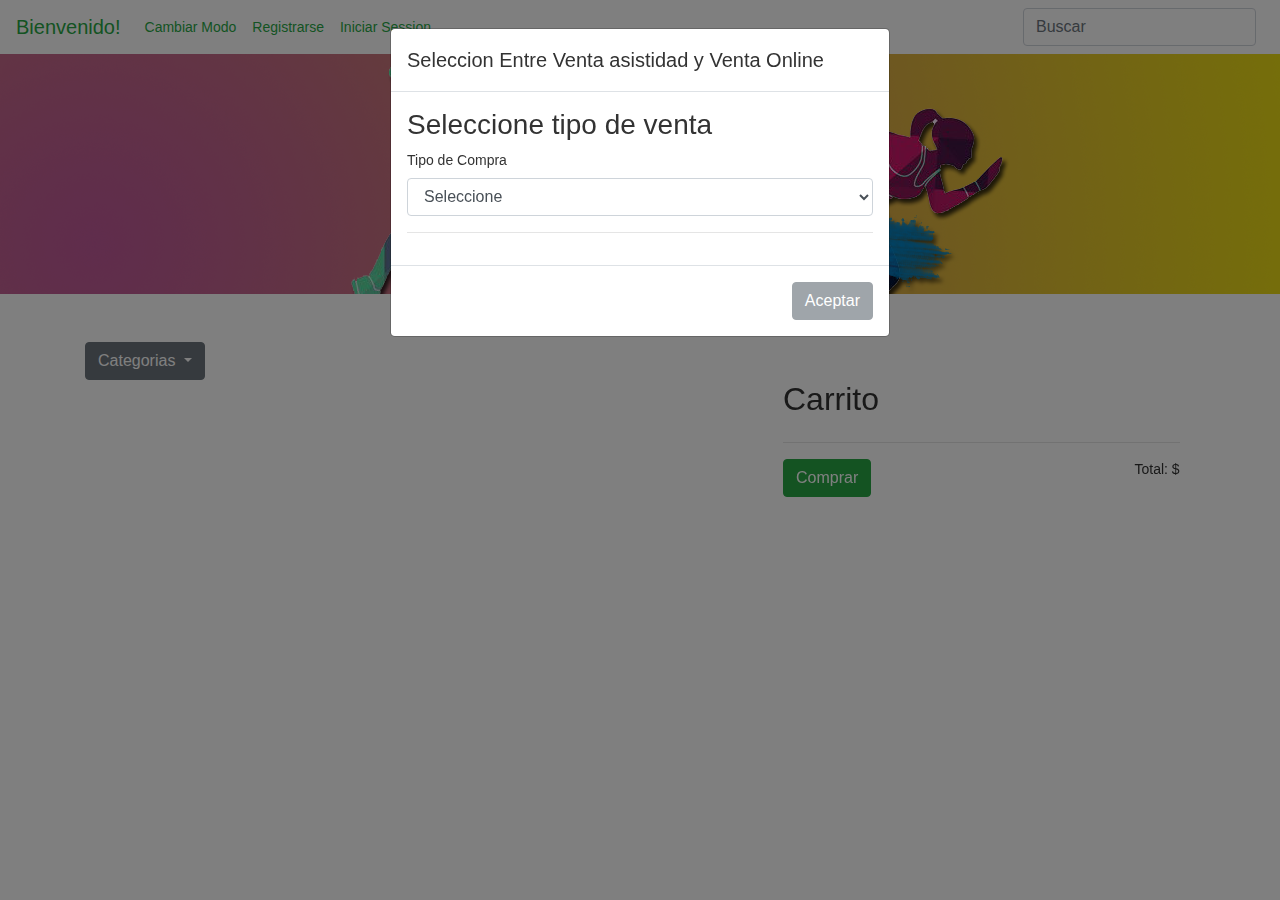
<file: Front/index.html>
<!DOCTYPE html>
<html lang="es">
<head>
    <meta charset="UTF-8">
    <meta name="viewport" content="width=device-width, initial-scale=1.0, shrink-to-fit=no">
    <title>Ventas</title>
    <link rel="stylesheet" href="https://stackpath.bootstrapcdn.com/bootstrap/4.3.1/css/bootstrap.min.css" integrity="sha384-ggOyR0iXCbMQv3Xipma34MD+dH/1fQ784/j6cY/iJTQUOhcWr7x9JvoRxT2MZw1T" crossorigin="anonymous">
    <link rel="stylesheet" type="text/css" href="https://cdn.datatables.net/1.10.21/css/jquery.dataTables.css">
    <link rel="stylesheet" href="./css/estilos.css">
    <link rel="stylesheet" href="./css/login.css">
    <link rel="stylesheet" href="./css/scrollBard.css">



</head>
<body class="bodyback .containerScroll">
  
  <nav class="navbar navbar-expand-lg navbar-light bg-black ">
    <spam class="navbar-brand text-success" id="spamBienvenida"></spam>
     <button class="navbar-toggler" type="button" data-toggle="collapse" data-target="#navbarSupportedContent" aria-controls="navbarSupportedContent" aria-expanded="false" aria-label="Toggle navigation">
       <span class="navbar-toggler-icon"></span>
     </button>
   
     <div class="collapse navbar-collapse" id="navbarSupportedContent">
       
     </div>
       <form class="form-inline my-2 my-lg-0">
         <input class="form-control mr-sm-2" id="buscar" type="search" placeholder="Buscar" aria-label="Search" >
       </form>
     </div>
   </nav>



  

<!-- Menu. -->
<div class="container-fluid cabezera pricipal">
    <div class="container header pb-3">
      <div class="row">
        <div class="col">
        </div>
      </div>
       
    </div>
    
</div>


<div class="container  mt-5">
  <div class="row">
    <div class="col-4">
      <div class="dropdown">
        <button class="btn btn-secondary dropdown-toggle" type="button" id="dropdownMenuButton" data-toggle="dropdown" aria-haspopup="true" aria-expanded="false">
          Categorias
        </button>
        <div class="dropdown-menu" id="contenedorCategorias"aria-labelledby="dropdownMenuButton">
          
        </div>
      </div>    </div>
    <div class="col-4">
      
    </div>
    <div class="col-4">
      
    </div>
  </div>
  <div class="row">
      <!-- Elementos generados a partir del JSON -->
      <main id="items" class="col-sm-8 row mr-1"></main>
      <!-- Carrito -->
      <aside id="contenedorCarrito" class="col-sm-4 my-fixed-item">
          <h2>Carrito</h2>
          <!-- Elementos del carrito -->
          <ul id="carrito" class="list-group container-fluid"></ul>
          <hr>
          <!-- Precio total -->
          <div class="row">
            <div class="col-6">
              <button type="button" class="btn btn-success" id="btnComprarBotton" data-toggle="modal" data-target="#modalCarrito">
                Comprar <span class="badge badge-light" id="badge" ></span>
                <span class="sr-only">unread messages</span>
                </button> 
            </div>
            <div class="col-6">
              <p class="text-right">Total: <span id="total"></span>$</p>
            </div>
          </div>
      </aside>
  </div>
</div








<!-- Modales -->

 <!-- The Modal LOGIN-->
  <div class="modal" id="login">
    <div class="modal-dialog">
      <div class="modalContent">
              <div class="bodyLogin">
                <form class="box" action="#" method="">
                    <span id="banner"></span>
                    <h1>Inicie Sesion</h1>
                    <input type="text"  id="user" placeholder="Username">
                    <input type="password"  id="pass"  placeholder="Password">
                    <input type="submit"  id="ingresar" value="Login">
                </form>
            </div>
        </div>
    </div>
  </div>
                       
 <!-- The Modal Registrar-->


 <!-- Modal -->
<div class="modal fade" id="registro" data-backdrop="static" data-keyboard="false" tabindex="-1" role="dialog" aria-labelledby="staticBackdropLabel" aria-hidden="true">
  <div class="modal-dialog">
    <div class="modal-content">
      <div class="modal-header">
        <h5 class="modal-title" id="staticBackdropLabel">Realizar registro</h5>
        <button type="button" class="close" data-dismiss="modal" aria-label="Close">
          <span aria-hidden="true">&times;</span>
        </button>
      </div>
      <div class="modal-body">
        <div class="container-fluid">
          <div class="row">
            <div class="col" id="bannerR">
                
            </div>
          </div>
          <div class="row">
            <div class="col">
              <input type="text" class="form-control mb-2 mr-sm-2"   id="nombre" placeholder="Nombre Completo">
             </div>
             <div class="col">
              <input type="text" class="form-control mb-2 mr-sm-2"   id="email" placeholder="Correo electronico">
             </div>
          </div>
          <div class="row">
            <div class="col">
              <input type="text" class="form-control mb-2 mr-sm-2"    id="direccion" placeholder="Direccion">
             </div>
           </div>
          <div class="row">
            <div class="col">
              <input type="text" class="form-control mb-2 mr-sm-2"   id="usuario" placeholder="Usuario">
             </div>
             <div class="col">
              <input type="password" class="form-control mb-2 mr-sm-2"   id="password" placeholder="Contraseña">
             </div>
          </div>
        </div>
       </div>
      <div class="modal-footer">
        <button type="button" class="btn btn-secondary" data-dismiss="modal">Cerrar</button>
        <button type="button" class="btn btn-primary"  id="registrarse" disabled="true">Registrar</button>
      </div>
    </div>
  </div>
</div>
 <!-- <div class="modal" id="registro">
    <div class="modal-dialog">
      <div class="modalContent">
              <div class="bodyLogin">
                <form class="box" action="#" method="">
                    <span id="bannerR"></span>
                    <h1>Crear Usuario</h1>
                    <input type="text"  id="nombre" placeholder="Nombre Completo">
                    <input type="text"  id="email" placeholder="Correo Electronico">
                    <input type="text"  id="direccion" placeholder="Direccion">
                    <input type="text"  id="usuario" placeholder="Username">
                    <input type="password"  id="password"  placeholder="Password">
                    <input type="submit"  id="registrarse" value="Crear Usuario">
                </form>
            </div>
        </div>
    </div>
  </div> -->



  <!-- Modal Carrito. -->

<div class="modal fade bd-example-modal-lg" id="modalCarrito"tabindex="-1" role="dialog" aria-labelledby="myLargeModalLabel" aria-hidden="true">
  <div class="modal-dialog modal-dialog-scrollable modal-lg" role="document">
    <div class="modal-content">
    <div class="modal-header">
        <h5 class="modal-title" id="exampleModalLabel">Venta</h5>
        <button type="button" class="close" data-dismiss="modal" aria-label="Close">
          <span aria-hidden="true">&times;</span>
        </button>
     </div>
     <div class="modal-body">
          <div class="col" id="notificacionVenta"></div>
        <form class="was-validated container" id="ventaForm" data-toggle="validador">
          <div class="container">
            <div id="ZonaAutenticacion">
              <div class="row">
                <div class="col">
                  <h4>Acérquese a un vendedor</h4>
    
                </div>
              </div>
              
              <div class="row mt-3" >
                <div class="col">
    
                  <div class="">
                    <div class="input-group is-invalid">
                      <div class="input-group-prepend">
                        <span class="input-group-text" id="validatedInputGroupPrepend">Usuario</span>
                      </div>
                      <input type="text" class="form-control is-invalid " id="validarEMPlusuario"  aria-describedby="validatedInputGroupPrepend" required>
                    </div>
                    <div class="invalid-feedback">
                      Example invalid input group feedback
                    </div>
                  </div>
    
                </div>
    
                <div class="col">
    
                  <div class="">
                    <div class="input-group is-invalid">
                      <div class="input-group-prepend">
                        <span class="input-group-text" id="validatedInputGroupPrepend">Contraseña</span>
                      </div>
                      <input type="password" class="form-control is-invalid " id="validarEMPlpass"  aria-describedby="validatedInputGroupPrepend" required>
                    </div>
                    <div class="invalid-feedback">
                      Example invalid input group feedback
                    </div>
                  </div>
    
                </div>
    
                <div class="col">              
                  <button type="button" id="validarEmpl" class="btn btn-success">Validar</button>
                </div>
              </div>

              
              <div class="row"><div class="col"><hr></div></div>

            </div>

            <div id="datosPersonales">
              <div class="row">
                <div class="col">
                  <h4>Datos Personales</h4>
                </div>
              </div>
              <div class="row">
                <div class="col-8">
                  <div class="">
                    <div class="input-group is-invalid">
                      <div class="input-group-prepend">
                        <span class="input-group-text" id="validatedInputGroupPrepend">Nombre Completo</span>
                      </div>
                      <input type="text" class="form-control is-invalid " id="nombreClie"  aria-describedby="validatedInputGroupPrepend" required>
                    </div>
                    <div class="invalid-feedback">
                      Example invalid input group feedback
                    </div>
                  </div>
                </div>
                <div class="col-4">
                  <div class="">
                    <div class="input-group is-invalid">
                      <div class="input-group-prepend">
                        <span class="input-group-text" id="validatedInputGroupPrepend">CUIL</span>
                      </div>
                      <input type="text" class="form-control is-invalid " id="cuilClie"  aria-describedby="validatedInputGroupPrepend" required>
                    </div>
                    <div class="invalid-feedback">
                      Example invalid input group feedback
                    </div>
                  </div>
                </div>
  
              </div>
              <div class="row mt-3">
                <div class="col">
                  <div class="">
                    <div class="input-group is-invalid">
                      <div class="input-group-prepend">
                        <span class="input-group-text" id="validatedInputGroupPrepend">Domicilio</span>
                      </div>
                      <input type="text" class="form-control is-invalid " id="domicilioClie"  aria-describedby="validatedInputGroupPrepend" required>
                    </div>
                    <div class="invalid-feedback">
                      Example invalid input group feedback
                    </div>
                  </div>
                </div>
                <div class="col">
                  <div class="mb-3">
                    <div class="input-group is-invalid">
                      <div class="input-group-prepend">
                        <label class="input-group-text" for="validatedInputGroupSelect">Medio de Pago</label>
                      </div>
                      <select class="custom-select" id="medioDepago"  required>
  
                        <option value="EFECTIVO">Efectivo</option>
                        <option value="DEBITO">Debito</option>
                        <option value="CREDITO">Credito</option>
  
                      </select>
                    </div>
                    <div class="invalid-feedback">
                      Example invalid input group feedback
                    </div>
                  </div>
  
                </div>
  
              </div>
              
            </div>

            <div id="tarjeta" style="display: none;">
              <div class="row"><div class="col"><hr></div></div>
              <div class="row">
                <div class="col">
                  <h4>Datos de la Tarjeta</h4>
                </div>
              </div>
              <div class="row mb-3 bt-3" id="misTarjetas" style="display: none;">
                <div class="col">
                  <div class="">
                    <div class="input-group is-invalid ">
                      <div class="input-group-prepend">
                        <label class="input-group-text" for="validatedInputGroupSelect">Mis tarjetas</label>
                      </div>
                      <select class="form-control" id="terjetasUsuario">
                      </select>
                     
                    </div>
                    <div class="invalid-feedback">
                      Example invalid input group feedback
                    </div>
                  </div>
                  
                </div>
              </div>

              <div class="row">
                <div class="col-6">
                  <div class="">
                    <div class="input-group is-invalid">
                      <div class="input-group-prepend">
                        <span class="input-group-text" id="validatedInputGroupPrepend">Numero de Tarjeta</span>
                      </div>
                      <input type="text" class="form-control is-invalid " id="nTarjeta"  aria-describedby="validatedInputGroupPrepend" >
                    </div>
                    <div class="invalid-feedback">
                      Example invalid input group feedback
                    </div>
                  </div>
                </div>
                <div class="col-6">
                  <div class="">
                    <div class="input-group is-invalid">
                      <div class="input-group-prepend">
                        <span class="input-group-text" id="validatedInputGroupPrepend">Fecha Vencimiento</span>
                      </div>
                      <input type="text" class="form-control is-invalid " id="fechaVencimiento" maxlength="5" aria-describedby="validatedInputGroupPrepend" >
                    </div>
                    <div class="invalid-feedback">
                      Example invalid input group feedback
                    </div>
                  </div>
                </div>
  
              </div>
              <div class="row  mt-3">
                <div class="col-9">
                  <div class="">
                    <div class="input-group is-invalid">
                      <div class="input-group-prepend">
                        <span class="input-group-text" id="validatedInputGroupPrepend">Nombre Completo</span>
                      </div>
                      <input type="text" class="form-control is-invalid " id="nombreCompleto"  aria-describedby="validatedInputGroupPrepend" >
                    </div>
                    <div class="invalid-feedback">
                      Example invalid input group feedback
                    </div>
                  </div>
                </div>
                <div class="col-3">
                  <div class="">
                    <div class="input-group is-invalid">
                      <div class="input-group-prepend">
                        <span class="input-group-text" id="validatedInputGroupPrepend">PIN</span>
                      </div>
                      <input type="text" class="form-control is-invalid " id="pin"  aria-describedby="validatedInputGroupPrepend" >
                    </div>
                    <div class="invalid-feedback">
                      Example invalid input group feedback
                    </div>
                  </div>
  
                </div>
  
              </div>
              
            </div>

            <div id="envio">
              <div class="row"><div class="col"><hr></div></div>
              <div class="row">
                <div class="col">
                  <h4>Envio</h4>
                </div>
              </div>
              <div class="row">
  
                <div class="col-6">
                  <div class="">
                    <div class="input-group is-invalid">
                      <div class="input-group-prepend">
                        <label class="input-group-text" for="validatedInputGroupSelect">Forma de envio</label>
                      </div>
                      <select class="custom-select" id="tipoEnvio"  required>
  
                        <option value="DOMICILIO">Recibir en mi domicilio</option>
                        <option value="SUCURSAL">Retiro en sucursal.</option>

  
                      </select>
                    </div>
                    <div class="invalid-feedback">
                      Example invalid input group feedback
                    </div>
                  </div>
                </div>
                <div class="col-6">
                  <div class="" id="SucursalVentaDiv" style="display: none;" >
                    <div class="input-group is-invalid">
                      <div class="input-group-prepend">
                        <label class="input-group-text" for="validatedInputGroupSelect">Sucursal</label>
                      </div>
                      <select class="form-control" id="sucursalventa">
                        <option selected="selected">Seleccione</option>
                      </select>
                     
                    </div>
                    <div class="invalid-feedback">
                      Example invalid input group feedback
                    </div>
                  </div>
                </div>
                
  
              </div>
              
              
            </div>

            <div class="row mt-5">
              <div class="col">
                <button type="submit" id="realizarCompra" class="btn btn-success btn-lg btn-block">Realizar Compra</button>

              </div>
            </div>
  








          </div>


        </form>







      

        
      </div>
      <div class="modal-footer">
        <div class="container">
          <div class="row">
            <div class="col-2 ">        
              <p class=""><strong>Total: </strong> <span id="totalVenta"></span>$</p>
            </div>
            <div class="col-10">

            </div>
          </div>
        </div>
        
        
       
        <!-- <button type="button" class="btn btn-secondary" data-dismiss="modal">Cancelar</button> -->
      </div>
    </div>
  </div>
</div>
                       
<!-- Select de asistida o online -->

<div class="modal fade" id="modalInicio" data-backdrop="static" data-keyboard="false" tabindex="-1" role="dialog" aria-labelledby="staticBackdropLabel" aria-hidden="true">
  <div class="modal-dialog">
    <div class="modal-content">
      <div class="modal-header">
        <h5 class="modal-title" id="staticBackdropLabel">Seleccion Entre Venta asistidad y Venta Online</h5>
        <!-- <button type="button" class="close" data-dismiss="modal" aria-label="Close"> -->
        </button>
      </div>
      <div class="modal-body">
        <H3>Seleccione tipo de venta</H3>
        

        <div class="form-group">
          <label for="tipoVentaSelect">Tipo de Compra</label>
          <select class="form-control" id="tipoVentaSelect">
            <option selected="selected">Seleccione</option>
            <option value="Autoasistida">Autoasistida</option>
            <option value="Asistida">Asistida</option>
          </select>
          <hr>
          <div id="sucrusaldiv">
            <label for="sucursalSelectinicio">Sucursal</label>
            <select class="form-control" id="sucursalSelectinicio">
              <option selected="selected">Seleccione</option>
            </select>
          </div>
          
        </div>
      </div>
      <div class="modal-footer">
        <button type="button" class="btn btn-secondary" id="tipoVentabtn" disabled="true"  data-dismiss="modal">Aceptar</button>
      </div>
    </div>
  </div>
</div>


<!-- EMPLEADOS -->

<div class="modal fade bd-example-modal-lg" id="modalEmpleados"tabindex="-1" role="dialog" aria-labelledby="myLargeModalLabel" aria-hidden="true">
  <div class="modal-dialog modal-lg" role="document">
    <div class="modal-content">
    <div class="modal-header">
        <h5 class="modal-title" id="exampleModalLabel">Panel de Empleados</h5>
        <button type="button" class="close" data-dismiss="modal" aria-label="Close">
          <span aria-hidden="true">&times;</span>
        </button>
     </div>
      <div class="modal-body">
        <div class="container">
          <div class="row">
            <div class="col" id="notificacionEMPL">

            </div>
          </div>
          <div class="row">
           <div class="col menu">

            <ul class="nav nav-tabs">
              <li class="nav-item">
                <a class="nav-link active" id="alta" href="#">Alta</a>
              </li>
              <li class="nav-item">
                <a class="nav-link"  id="modificacion" href="#">Consultar - Modificacion</a>
              </li>
              <li class="nav-item">
                <a class="nav-link" id="baja" href="#">Baja</a>
              </li>
              <!-- <li class="nav-item">
                <a class="nav-link " id="consultar" href="#" >Consultar</a>
              </li> -->
            </ul>
           </div>
           
          </div>
        </div>
        <div class="container" id="containerAlta" >
          <form class="was-validated container" id="formAltaEMpl" data-toggle="validador">

            <div class="row">
              <div class="col">
                <div class="mb-3 mt-3">
                  <div class="input-group is-invalid">
                    <div class="input-group-prepend">
                      <span class="input-group-text" id="validatedInputGroupPrepend">Nombre Completo</span>
                    </div>
                    <input type="text" class="form-control is-invalid" name="nombre"  id="nombreAltaEmpleado" aria-describedby="validatedInputGroupPrepend" required>
                  </div>
                  <div class="invalid-feedback">
                    Example invalid input group feedback
                  </div>
                </div>
              </div>
            </div>

            <div class="row">
              <div class="col">

                <div class="mb-3 mt-3">
                  <div class="input-group is-invalid">
                    <div class="input-group-prepend">
                      <span class="input-group-text" id="validatedInputGroupPrepend">Usuario</span>
                    </div>
                    <input type="text" class="form-control is-invalid " id="UsuarioAltaEmpleado" name="usuario" aria-describedby="validatedInputGroupPrepend" required>
                  </div>
                  <div class="invalid-feedback">
                    Example invalid input group feedback
                  </div>
                </div>

              </div>
              <div class="col">
                <div class="mb-3 mt-3">
                <div class="input-group is-invalid">
                  <div class="input-group-prepend">
                    <span class="input-group-text" id="validatedInputGroupPrepend">Password</span>
                  </div>
                  <input type="text" class="form-control is-invalid" id="passwordAltaEmpleado" name="password" aria-describedby="validatedInputGroupPrepend" required>
                </div>
                <div class="invalid-feedback">
                  Example invalid input group feedback
                </div>
              </div></div>
            </div>
            
          
            <div class="row">
              <div class="col">
                <div class="mb-3">
                  <div class="input-group is-invalid">
                    <div class="input-group-prepend">
                      <label class="input-group-text" for="validatedInputGroupSelect">Rol</label>
                    </div>
                    <select class="custom-select" id="rolAltaEmpleado" name="role" required>
                      <option value="">Seleccione</option>
                    </select>
                  </div>
                  <div class="invalid-feedback">
                    Example invalid input group feedback
                  </div>
                </div>
              </div>
            </div>
            <div class="row">
              <div class="col">
                <div class="mb-3">
                  <div class="input-group is-invalid">
                    <div class="input-group-prepend">
                      <label class="input-group-text"  for="validatedInputGroupSelect">Sucursal</label>
                    </div>
                    <select class="custom-select" name="id_sucursal" id="sucursalAltaEmpleado" required>
                      <option value="">Seleccione</option>
                    </select>
                  </div>
                  <div class="invalid-feedback">
                    Example invalid input group feedback
                  </div>
                </div>
              </div>
              </div>



              <div class="row">
                <div class="col-4">
                </div>
                <div class="col-3">

                </div> 
                <div class="col-2">
                </div>
                <div class="col-3">
                    <button  type="submit" class="btn btn-success" disabled="true">Crear</button>
                </div>                               
              </div>

            
          
            
          </form>
            

        </div>
        <div class="container" id="containerModi">

          <div class="row">
            
            <div class="col">
              <div class="mb-3 mt-3">
                <div class="input-group is-invalid">
                  <div class="input-group-prepend">
                    <label class="input-group-text" for="validatedInputGroupSelect">Empleados</label>
                  </div>
                  <select class="custom-select" id="todosEMPl" name="role" required>
                    <option value="0">Seleccione</option>
                  </select>
                </div>
                <div class="invalid-feedback">
                  Example invalid input group feedback
                </div>
              </div>

            </div>
           
          </div>
          
          
          <!-- zona modificaicon -->
          <hr>
          <div class="row" id="zonaModificacionEMPL">
            <div class="col">
              <form class="was-validated container" id="formModiEMpl" data-toggle="validador">

                <div class="row">
                  <div class="col">
                    <div class="mb-3 mt-3">
                      <div class="input-group is-invalid">
                        <div class="input-group-prepend">
                          <span class="input-group-text" id="validatedInputGroupPrepend">Nombre Completo</span>
                        </div>
                        <input type="text" class="form-control is-invalid modificar" disabled="true"  id="nombreModiEmpleado" aria-describedby="validatedInputGroupPrepend" required>
                      </div>
                      <div class="invalid-feedback">
                        Example invalid input group feedback
                      </div>
                    </div>
                  </div>
                </div>
    
                <div class="row">
                  <div class="col-4">
    
                    <div class="mb-3 mt-3">
                      <div class="input-group is-invalid">
                        <div class="input-group-prepend">
                          <span class="input-group-text" id="validatedInputGroupPrepend">Usuario</span>
                        </div>
                        <input type="text" class="form-control is-invalid " disabled="true" id="UsuarioModiEmpleado"  aria-describedby="validatedInputGroupPrepend" required>
                      </div>
                      <div class="invalid-feedback">
                        Example invalid input group feedback
                      </div>
                    </div>
    
                  </div>
                  <div class="col-4">
                    <div class="mb-3 mt-3">
                    <div class="input-group is-invalid">
                      <div class="input-group-prepend">
                        <span class="input-group-text" id="validatedInputGroupPrepend">Password</span>
                      </div>
                      <input type="text" class="form-control is-invalid modificarPass" disabled="true" id="passwordModiEmpleado" name="password" aria-describedby="validatedInputGroupPrepend" required>
                    </div>
                    <div class="invalid-feedback">
                      Example invalid input group feedback
                    </div>
                  </div>
                </div>
                <div class="col-4">
                  <input class="form-check-input modificar" type="checkbox" id="PaswordModif" disabled="true" >
                      <label class="form-check-label" for="PaswordModif">
                        Modificar Contraseña
                      </label>
                </div>
                </div>

                
                
              
                <div class="row">
                  <div class="col">
                    <div class="mb-3">
                      <div class="input-group is-invalid">
                        <div class="input-group-prepend">
                          <label class="input-group-text" for="validatedInputGroupSelect">Rol</label>
                        </div>
                        <select class="custom-select modificar" id="rolModiEmpleado" disabled="true" name="role" required>
                          <option value="0">Seleccione</option>
                        </select>
                      </div>
                      <div class="invalid-feedback">
                        Example invalid input group feedback
                      </div>
                    </div>
                  </div>
                </div>
                <div class="row">
                  <div class="col">
                    <div class="mb-3">
                      <div class="input-group is-invalid">
                        <div class="input-group-prepend">
                          <label class="input-group-text"  for="validatedInputGroupSelect">Sucursal</label>
                        </div>
                        <select class="custom-select modificar" name="id_sucursal" disabled="true" id="sucursalModiEmpleado" required>
                          <option value="0">Seleccione</option>
                        </select>
                      </div>
                      <div class="invalid-feedback">
                        Example invalid input group feedback
                      </div>
                    </div>
                  </div>
                  </div>
    
    
    
                  <div class="row">
                    <div class="col-4">
                      <input class="form-check-input" type="checkbox" id="deseaModificar" >
                      <label class="form-check-label" for="disabledFieldsetCheck">
                        Modificar
                      </label>
                    </div>
                    <div class="col-3">
    
                    </div> 
                    <div class="col-2">
                    </div>
                    <div class="col-3">
                        <button  type="submit" class="btn btn-success modificar" disabled="true">Modificar</button>
                    </div>                               
                  </div>
    
                
              
                
              </form>

            </div>
          </div>


        </div>
        <div class="container" id="containerBaja">
          <form  class="was-validated container" id="formEliminarEMpl">
            <div class="row">
            
              <div class="col">
                <div class="mb-3 mt-3">
                  <div class="input-group is-invalid">
                    <div class="input-group-prepend">
                      <label class="input-group-text" for="validatedInputGroupSelect">Empleados</label>
                    </div>
                    <select class="custom-select" id="todosEMPlEliminar" name="role" required>
                      <option value="0">Seleccione</option>
                    </select>
                  </div>
                  <div class="invalid-feedback">
                    Example invalid input group feedback
                  </div>
                </div>
  
              </div>
             
            </div>
            <div class="row">
              <div class="col">
                <button  type="submit" class="btn btn-success " disabled="true">Eliminar Empleado</button>
              </div>
            </div>
          </form>
         
        </div>
        <!-- <div class="container" id="containerConsul">
          menu consultar

        </div> -->


        
      </div>
      <div class="modal-footer">
        <button type="button" class="btn btn-secondary" data-dismiss="modal">Salir</button>
      </div>
    </div>
  </div>
</div>




<!-- modulo de seguimiento -->

<div class="modal fade" id="moduloSeguimiento" tabindex="-1" role="dialog" aria-labelledby="exampleModalLabel" aria-hidden="true">
  <div class="modal-dialog modal-xl">
    <div class="modal-content">
      <div class="modal-header">
        <h5 class="modal-title" id="exampleModalLabel">Modulo de Seguimiento</h5>
        <button type="button" class="close" data-dismiss="modal" aria-label="Close">
          <span aria-hidden="true">&times;</span>
        </button>
      </div>
      <div class="modal-body">
        
        <div class="container">
          <div class="row">
            <div class="col">

              
            <table id="TablaSeguimiento" class="display" style="width:100%">
              <thead>
                  <tr>
                      <th>Modulo</th>
                      <th>Usuario</th>
                      <th>Rol</th>
                      <th>Detalle</th>
                      <th>Nombre Completo</th>
                      <th>Fecha Hora</th>
                  </tr>
              </thead>
              <tbody>
                
              </tbody>
              <tfoot>
                  <tr>
                    <th>Modulo</th>
                    <th>Usuario</th>
                    <th>Rol</th>
                    <th>Detalle</th>
                    <th>Nombre Completo</th>
                    <th>Fecha Hora</th>
                </tr>
              </tfoot>
          </table>



            </div>
          </div>
        </div>



      </div>
      <div class="modal-footer">
        <button type="button" class="btn btn-secondary" data-dismiss="modal">Cerrar</button>
      </div>
    </div>
  </div>
</div>




<!-- <script>
    var token = localStorage.getItem("token")
    if( token===null||token===undefined ){
        console.log("debe registrarse");

        if(confirm("desea iniciar sesion?")){
                    window.location.href = "./login.html"

        }
        
    }else{        
        console.log(JSON.parse(atob(localStorage.getItem("token").split('.')[1])).Role)
    }



</script> -->

<script type="module" src="./js/Accounts.js"></script>
<script type="module" src="./js/Productos.js"></script>
<script type="module" src="./js/Carrito.js"></script>
<script type="module" src="./js/empleados.js"></script>
<script type="module" src="./js/Venta.js"></script>
<script src="https://ajax.googleapis.com/ajax/libs/jquery/3.4.1/jquery.min.js"></script>
<script src="https://code.jquery.com/jquery-3.3.1.slim.min.js" integrity="sha384-q8i/X+965DzO0rT7abK41JStQIAqVgRVzpbzo5smXKp4YfRvH+8abtTE1Pi6jizo" crossorigin="anonymous"></script>
<script src="https://cdnjs.cloudflare.com/ajax/libs/popper.js/1.14.7/umd/popper.min.js" integrity="sha384-UO2eT0CpHqdSJQ6hJty5KVphtPhzWj9WO1clHTMGa3JDZwrnQq4sF86dIHNDz0W1" crossorigin="anonymous"></script>
<script src="https://stackpath.bootstrapcdn.com/bootstrap/4.3.1/js/bootstrap.min.js" integrity="sha384-JjSmVgyd0p3pXB1rRibZUAYoIIy6OrQ6VrjIEaFf/nJGzIxFDsf4x0xIM+B07jRM" crossorigin="anonymous"></script>
<script type="text/javascript" charset="utf8" src="https://cdn.datatables.net/1.10.21/js/jquery.dataTables.js"></script>
<script type="module" src="./js/modSeguimiento.js"></script>

<script>

 
     $(document).ready(function() {


      
    $("#usuario").on('blur', function() {

      var usuarioAverificar= $("#usuario").val();




      var requestOptions = {
        method: 'GET',
        redirect: 'follow'
      };
      
      fetch("http://185.254.205.224:60227/api/Account/verifyUser/"+usuarioAverificar, requestOptions)
        .then(response => response.text())
        .then(result => {

          result = JSON.parse(result);
          console.log(result.userExist)     
          
          ///// FUNCIONA///


            if(result.userExist === true){
    
              $("#usuario").last().removeClass("bg-danger");
              $("#usuario").last().removeClass("bg-success");
              $("#usuario" ).last().addClass( "bg-danger" );
    
              $('#registrarse').attr("disabled", true);

    
    
    
            }else{
              $("#usuario").last().removeClass("bg-danger");
              $("#usuario").last().removeClass("bg-success");
              $("#usuario" ).last().addClass( "bg-success" );
              $('#registrarse').attr("disabled", false);

    
            }


        })
        .catch(error => console.log('error', error));
    });
      
     
          var requestOptions = {
            method: 'GET',
            redirect: 'follow'
          };
          let  $slectSucursal = $("#sucursalSelectinicio");
          fetch("http://185.254.205.224:60227/api/Sucrusal", requestOptions)
            .then(response => response.text())
            .then(result => {
              result = JSON.parse(result);
            console.log(result);
            result.sucursales.forEach(element => {
                
               $slectSucursal.append(`<option value="${element.id}" cuil="${element.cuil}" direccion="${element.direccion}" razonSocial="${element.razonSocial}">${element.razonSocial}</option>`);

            });

            })
            .catch(error => console.log('error', error));



         //valida si el usuario esta loguiado
        var token =localStorage.getItem("token");
        if(token){
            tokenDecoded = JSON.parse(atob(token.split('.')[1]))
            $("#spamBienvenida").empty();
            $("#spamBienvenida").text("Hola "+tokenDecoded.unique_name+"!");
        }
        else{
          $("#spamBienvenida").empty();
            $("#spamBienvenida").text("Bienvenido!");
        }
        //login
    $("#ingresar").click(function(event){
       var myHeaders = new Headers();
        myHeaders.append("Content-Type", "application/json");
        var usuario = document.getElementById("user").value
        var pass = document.getElementById("pass").value

        if(usuario==='' || pass===''){
          alert("completa todos los campos");
        }else{
          console.log(usuario+" "+pass);

          var raw = JSON.stringify({"Usuario":usuario,"password":pass});

          var requestOptions = {
          method: 'POST',
          headers: myHeaders,
          body: raw,
          redirect: 'follow'
          };

          fetch("http://185.254.205.224:60227/api/account/login", requestOptions)
          .then(response =>{
            if(!response.ok) throw Error(response.status)
            
            return response.text();
            
            })
          .then(result => {
            console.log("resultadO del logg=>>",JSON.parse(result))
            let res =  JSON.parse(result);

            localStorage.setItem("token",JSON.stringify(res.token))
            localStorage.setItem("expirate",JSON.stringify(res.expiration))

            

           window.location.href = "./index.html"

          //  if(localStorage.getItem("token") ===null && (localStorage.getItem("Compra") !=null && JSON.parse(localStorage.getItem("Compra")).tipoCompra === 'Autoasistida')  ){
          //   $("#btnComprarBotton").css("display","block")

          //    }



          })
          .catch(error =>{
            var banner = $("#banner")
         
              banner.css("display","none")
              banner.empty();

            if(error.toString().includes("404")){
            
              banner.append("Usuario o Password incorrectos!!")
              banner.css("display","inline")


            }

          });
        }
        event.preventDefault()
      })

      //registro
      $("#registrarse").click(function(event){
       var myHeaders = new Headers();
        myHeaders.append("Content-Type", "application/json");
        var usuario = $("#usuario").val();
        var pass = $("#password").val();
        var email = $("#nombre").val();
        var direccion = $("#direccion").val();
        var nombre =$("#email").val();


        if(usuario==='' || pass==='' ||  email ===''|| direccion ==='' || nombre ===''){
          alert("completa todos los campos");
        }else{
          console.log(usuario+" "+pass);

          var raw = JSON.stringify({
                            "usuario": usuario.trim(),
                            "password": pass.trim(),
                            "nombre": nombre,
                            "email": email.trim(),
                            "direccion": direccion,
                          });

          var requestOptions = {
          method: 'POST',
          headers: myHeaders,
          body: raw,
          redirect: 'follow'
          };

          fetch("http://185.254.205.224:60227/api/account/create", requestOptions)
          .then(response =>{
            if(!response.ok) throw Error(response.status)
            
            return response.text();
            
            })
          .then(result => {
            console.log("Usuario Creado=>>",JSON.parse(result))
            var banner = $("#bannerR")
         
            banner.css("display","none")
            banner.empty();
            banner.append(`
            <div class="alert alert-success alert-dismissible fade show" role="alert">
                <strong>Bienvenido</strong> El usuario se creo correctamente.
                <button type="button" class="close" data-dismiss="alert" aria-label="Close">
                  <span aria-hidden="true">&times;</span>
                </button>
              </div>
            `)
            banner.css("display","inline")

            $("#usuario").val("");
            $("#password").val("");
            $("#nombre").val("");
            $("#direccion").val("");
            $("#email").val("");
         



          })
          .catch(error =>{
            var banner = $("#bannerR")
         
              banner.css("display","none")
              banner.empty();

            if(error.toString().includes("404")){
            
              banner.append(`
              <div class="alert alert-danger alert-dismissible fade show" role="alert">
                <strong>Hay un problema</strong> El usuario ya existe.
                <button type="button" class="close" data-dismiss="alert" aria-label="Close">
                  <span aria-hidden="true">&times;</span>
                </button>
              </div>
              
              `)
              banner.css("display","inline")


            }

            if(error.toString().includes("400")){
              console.log(error.toString());
            
            banner.append(`
            <div class="alert alert-danger alert-dismissible fade show" role="alert">
              <strong>Hay un problema</strong> El usuario ya existe.
              <button type="button" class="close" data-dismiss="alert" aria-label="Close">
                <span aria-hidden="true">&times;</span>
              </button>
            </div>
            
            `)
            banner.css("display","inline")


          }

          });
        }
        event.preventDefault()
      })
    





      







    });



</script>





    
</body>
</html>
</file>
<file: Front/css/estilos.css>
/* body{
  background:#bdc3c7;
  
} */
body{
  margin: 0;
  font-family: "Helvetica Neue", Helvetica, Arial, sans-serif;
  font-size: 14px;
  line-height: 20px;
  color: #333333;
  background-color: #ffffff;
}

.header{
  padding-top: 10px;
  height: 240px;
}
.cabezera{
  /* background: linear-gradient(90deg, rgba(136,40,55,1) 25%, rgba(138,36,95,1) 69%); */
background-image: url(../img/logo.png);
}
#logout{
  width:  100%;
}


.productos{

  background: #54a0ff;
}
.producto{

  margin: 30px;
}
input[type = "number"]{

  width: 50px;
  margin: 15px
  
}

.my-fixed-item {
  position:fixed;
  left:60%;
  
}

/* .bodyback{
  background: #5758BB;
} */

#carrito{
  overflow-y: scroll;
  max-height:333px;


}
.itemCarrito {
  background: #d1d8e0;
}

::-webkit-scrollbar-thumb {
  background: #ccc;
  border-radius: 4px;
}

::-webkit-scrollbar-thumb:hover {
  background: #b3b3b3;
  box-shadow: 0 0 2px 1px rgba(0, 0, 0, 0.2);
}

::-webkit-scrollbar-thumb:active {
  background-color: #999999;
}
::-webkit-scrollbar-track {
  background: #e1e1e1;
  border-radius: 4px;
}

/* ::-webkit-scrollbar-track:hover,
::-webkit-scrollbar-track:active {
background: #d4d4d4;
} */

.fixed {
  position: fixed;
  top:0; left:60%;
  width: 100%; 
  margin-top: 100px;
}
</file>
<file: Front/css/login.css>
.modalContent {
  position: relative;
  display: -ms-flexbox;
  display: flex;
  -ms-flex-direction: column;
  flex-direction: column;
  width: 100%;
  pointer-events: auto;
  background-clip: padding-box;
  border: 1px solid rgba(0,0,0,.2);
  border-radius: .3rem;
  outline: 0;
}

.bodyLogin{
  margin: 0px;
  padding: 0px;
  background: transparent;
  width: 100%;
  height: 100%;

}
.box{
  width: 100%;
  height: 420px;
  background: black;
  color: #fff;
  top: 50%;
  left: 50%;
  box-sizing: border-box;
  padding: 70px 30px;
  border-radius: 26px;
}

.box h1{
  margin: 0px;
  padding: 0 0 20px;
  font-weight: bold;
  display: block;
  text-align: center;
  font-size: 22px;
}


.box input{
  width: 75%;
  margin-bottom: 20px;
}

.box input[type="text"],
.box input[type="password"]{
 /* border: none;
 border-bottom: 1px solid blue;
 background: transparent;
 outline: none;
 height: 40px;
 color: #fff;
 font-size: 16px; */



 border:0;
  background: none;
  display: block;
  margin: 20px auto;
  text-align: center;
  border: 2px solid #3498db;
  padding: 14px 10px;
  width: 200px;
  outline: none;
  color: white;
  border-radius: 24px;
  transition: 0.25s;
}
.box input[type = "text"]:focus,.box input[type = "password"]:focus{
  width: 280px;
  border-color: #2ecc71;
}
.box input[type = "submit"]{
  border:0;
  background: none;
  display: block;
  margin: 20px auto;
  text-align: center;
  border: 2px solid #2ecc71;
  padding: 14px 40px;
  outline: none;
  color: white;
  border-radius: 24px;
  transition: 0.25s;
  cursor: pointer;
}
.box input[type = "submit"]:hover{
  background: #2ecc71;
}
#banner{
  display: none;
  color:fff;
  font-weight:bold;
  font-size: 17px;
  background: black;
  border-radius: 20px;
  border: red solid 3px;
  
} 



/* body{
  margin: 0;
  padding: 0;
  font-family: sans-serif;
  background: #34495e;
}
.box{
  width: 300px;
  padding: 40px;
  position: absolute;
  top: 50%;
  left: 50%;
  transform: translate(-50%,-50%);
  background: #191919;
  text-align: center;
}
.box h1{
  color: white;
  text-transform: uppercase;
  font-weight: 500;
}
.box input[type = "text"],.box input[type = "password"]{
  border:0;
  background: none;
  display: block;
  margin: 20px auto;
  text-align: center;
  border: 2px solid #3498db;
  padding: 14px 10px;
  width: 200px;
  outline: none;
  color: white;
  border-radius: 24px;
  transition: 0.25s;
}
.box input[type = "text"]:focus,.box input[type = "password"]:focus{
  width: 280px;
  border-color: #2ecc71;
}
.box input[type = "submit"]{
  border:0;
  background: none;
  display: block;
  margin: 20px auto;
  text-align: center;
  border: 2px solid #2ecc71;
  padding: 14px 40px;
  outline: none;
  color: white;
  border-radius: 24px;
  transition: 0.25s;
  cursor: pointer;
}
.box input[type = "submit"]:hover{
  background: #2ecc71;
}

  #banner-l{
    display: none;
    color:white;
    font-weight:bold;
  font-size: 17px;
    background: #34495e;
    border-radius: 4px;
  }
  */
</file>
<file: Front/css/scrollBard.css>
/* Estilos para motores Webkit y blink (Chrome, Safari, Opera... )*/

::-webkit-scrollbar {
    -webkit-appearance: none;
}

::-webkit-scrollbar:vertical {
    width:10px;
}

::-webkit-scrollbar-button:increment,::-webkit-scrollbar-button {
    display: none;
} 

::-webkit-scrollbar:horizontal {
    height: 10px;
}

::-webkit-scrollbar-thumb {
    background-color: #797979;
    border-radius: 20px;
    border: 2px solid #f1f2f3;
}

::-webkit-scrollbar-track {
    border-radius: 10px;  
}
</file>
